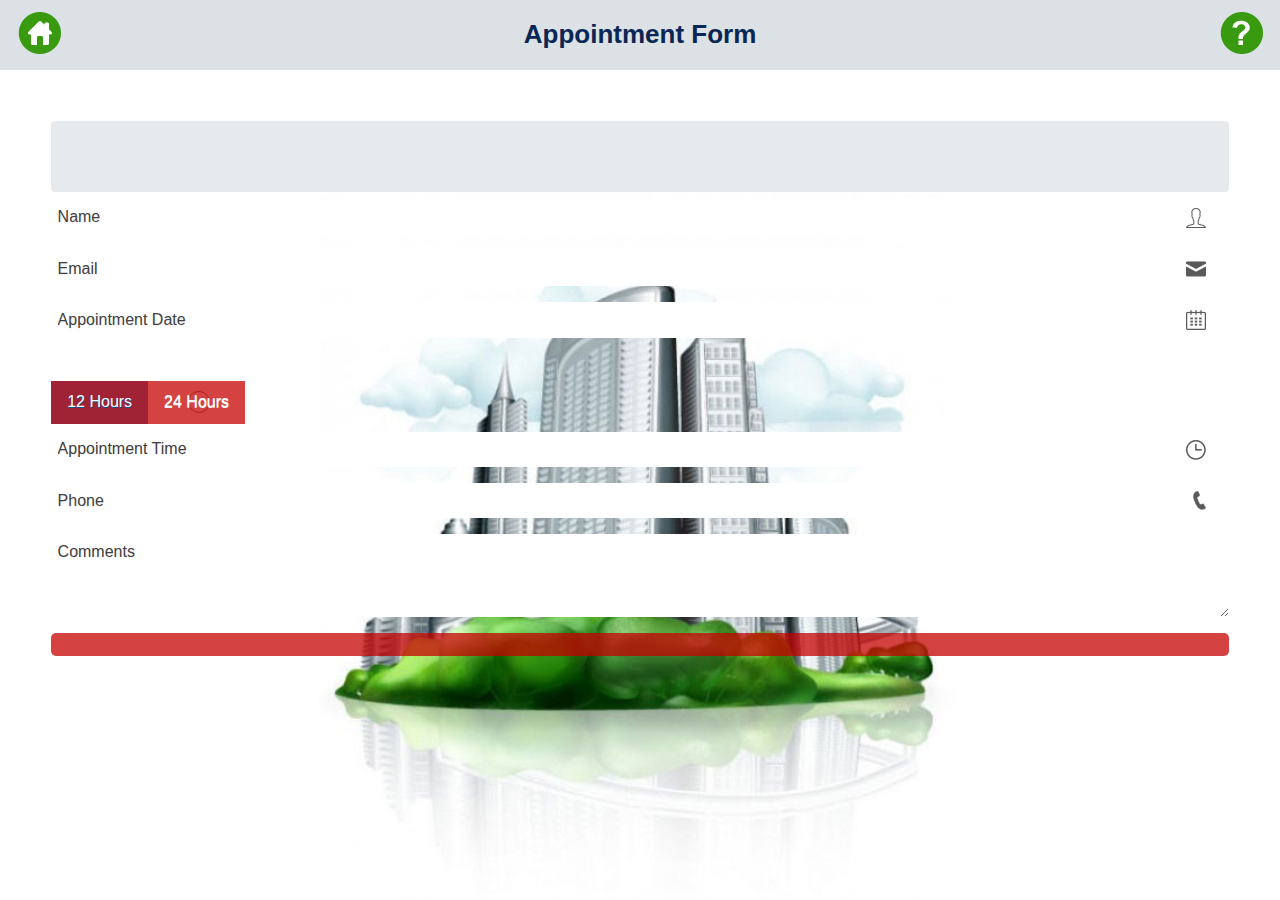
<file: appointment.html>
<!DOCTYPE html PUBLIC "-//W3C//DTD XHTML 1.0 Transitional//EN" "http://www.w3.org/TR/xhtml1/DTD/xhtml1-transitional.dtd">
<html xmlns="http://www.w3.org/1999/xhtml">
<head>
<meta http-equiv="Content-Type" content="text/html; charset=utf-8" />
<title>Splash Screen</title>
<meta name="viewport" content="width=device-width, initial-scale=1">
<link rel="stylesheet" href="css/jquery.mobile-1.4.0.css" />
<link rel="stylesheet" href="css/theme.css" />
<link rel="stylesheet" href="css/common_layout.css" />
<link rel="stylesheet" href="css/splash.css" />
<link rel="stylesheet" href="css/appointment_form.css" />
<link rel="stylesheet" href="css/squeeze.css" />

<script src="js/jquery_1.9.1.js"></script>
<script src="js/validate.js"></script>
<script src="js/validate_appointment.js"></script>
<script src="js/jquery.mobile-1.4.0.js"></script>
<!--  Datapicker File Starts here -->
  <link rel="stylesheet" href="js/datepicker/jquery.mobile.datepicker.css" />
  <script src="js/datepicker/jquery.ui.datepicker.js"></script>
  <script src="js/datepicker/jquery.mobile.datepicker.js"></script>
<!-- Date Picker ends here -->
<!-- Time Picker files starts here -->
<link rel="stylesheet" type="text/css" href="js/timepicker/timepicker.css" />
<script src="js/timepicker/timepicker.js"></script>
<!-- Time picker files ends here  -->

<script>
jQuery( document ).bind( "mobileinit", function() {
    // Make your jQuery Mobile framework configuration changes here!

    jQuery.mobile.allowCrossDomainPages = true;

});

$(document).ajaxStart(function() {
    $.mobile.loading('show');
});

$(document).ajaxStop(function() {
    $.mobile.loading('hide');
});

jQuery(document).ready(function(){
	
	    $('.time_format').on('click',function(e){
  //$(document.body).on('click','input[name="time_appointment"]',function(event){
            e.preventDefault();
            var format = $('input[name=radio-choice-h-2]:radio:checked').val();
			if(format=='on'){
				$("#timepicker1").timepicker({minuteStep: 15,defaultTime : 'current',showInputs:false});
				$("#timepicker1").css("display","block");
				$("#timepicker2").css("display","none");
				document.getElementById("timepicker2").value="";	
			}else {
				$("#timepicker2").timepicker({minuteStep: 15,showMeridian: false,defaultTime : 'current',showInputs:false})
				 $("#timepicker1").css("display","none");
				 document.getElementById("timepicker1").value="";		
				 $("#timepicker2").css("display","block");	
				 
				
			}
             
        });
	
	    jQuery('#module-form-appointment').on('submit',function(e){
		e.preventDefault();
	    var postData = $(this).serialize();
	    var actionUrl = document.getElementById('module-form-appointment');
	 	console.log(actionUrl.action);
		if($("#module-form-appointment").valid())	{
	    $.ajax({
	        type: 'POST',
	       	url: actionUrl.action,
	       	//crossDomain:true, 
	      	dataType:'application/json; charset=utf-8',
	        data: postData,
	        success: function(response){
				
				
	        	var argtt = response.responseText;
				
				
				var arg = JSON.parse(response.responseText);

				if(arg.success==1)
				{
					$('.appointment_form').html("");
					$('.appointment_form').html("<div class='no_data'>Submit Successfully</div>");
				}
				else
				{
					$('.appointment_form').html("");
					$('.appointment_form').html("<div class='no_data'>Error ! Please try after sometime</div>");
				}
	        	//popdetialHideOther(arg);
	        },
	        error: function(response){
	        	var argtt = response.responseText;
				var arg = JSON.parse(response.responseText);
				if(arg.success==1)
				{
					$('.appointment_form').hide();
					$('.thankyou_msg').show();
				}
				else
				{
					$('.appointment_form').html("");
					$('.appointment_form').html("<div class='no_data'>Error ! Please try after sometime</div>");
				}
	        	
	        },
	    }); 
	}
	});

	
	
});

</script>
<style type="text/css">
img {
	max-width:100%;
}
</style>
</head>

<body>
<!-- Start of first page -->
<div data-role="page" id="theme_layout" class="theme_bg"> 
  <!-- Splash Screen starts here -->
  
  <!-- Header Starts Here -->
  <div data-role="header"> <a href="index.html" class="refresh_link" data-role="button" rel="external" data-ajax="false" role="button"><img src="images/home_icon.png" alt="home icon" /></a>
    <h1>Appointment Form</h1>
    <a class="help_link"><img src="images/help_icon.png" alt="help icon" /></a> </div>
  <!-- /header ends here --> 
 
  <!-- Appointment page starts here -->
  <div class="appointment_form">
  <div class="squeeze_desc">
	<!--DescriptionEnter-->
  </div>
  <!--<div class="manadatory_notification">All Fields are mandatory</div>-->
 <form action="<!--url-->" method="POST" id='module-form-appointment'>
  <input type="hidden" name="email_to" value="<!--email_to-->" />
  <input type="text" name="name" placeholder="Name" class="name_ico"  value="" />
  <input type="text" name="email" placeholder="Email" class="email_ico"  value=""/>
  <input type="text" name="appointment_date" placeholder="Appointment Date" class="date-input date_ico" readonly="readonly" data-inline="false" data-role="date" value=""/>
  <fieldset data-role="controlgroup" data-type="horizontal">
        <legend style="color:#fff;text-shadow:none;">Choose Time Format:</legend>
        <input name="radio-choice-h-2" id="radio-choice-h-2a" value="on" checked="checked" class="time_format" type="radio">
        <label for="radio-choice-h-2a">12 Hours</label>
        <input name="radio-choice-h-2" id="radio-choice-h-2b" value="off" class="time_format" type="radio">
        <label for="radio-choice-h-2b">24 Hours</label>
        
    </fieldset>
  <input type="text" name="appointment_time_12hrs" placeholder="Appointment Time"  readonly="readonly" class="time_ico" id="timepicker1"   />
  <input type="text" name="appointment_time_24hrs" placeholder="Appointment Time"  readonly="readonly" class="time_ico" id="timepicker2"  style="display:none;"  />
  
  <!-- Time list ends here -->
  
 <!-- </div>-->
  <input type="text" name="phone" placeholder="Phone" class="phone_ico"  value=""/>
  <textarea name="comments" placeholder="Comments"></textarea>
  <input type="submit" name="submit" value="<!--confirm-->" />
 </form>
  </div>
  <!-- Appointment page ends here -->
  
  
  <!-- thank you message -->
  <div class="thankyou_msg"><!--Thankyou--></div>
  
  <!-- Thankyou message ends here -->
</div>
<!-- /page --> 
<script type="text/javascript">
  
  /*
               $('#timepicker1').timepicker({showInputs:false,defaultTime:'current'});
			   $('#timepicker2').timepicker({
                showMeridian: false,showInputs:false,defaultTime: 'current'
            });*/



           /* $('#timepicker1').timepicker({
                minuteStep: 1,
                template: 'modal',
                appendWidgetTo: 'body',
                showSeconds: true,
                showMeridian: false,
                defaultTime: 'current' 
            });*/
			/*$('#timepicker1').timepicker().on('changeTime', function() {
				 $('#timepicker1').val($(this).val());
			   });*/
            
			/*$('#timepicker1').timepicker().on('hide.timepicker', function(e) {
				    $('input[name="time_appointment"]').val(e.time.value);
				   //document.getElementById('timepicker1').value = e.time.value ;
                   console.log('The time is ' + e.time.value);
    
  });*/
  
   /* function liUpdateSelect(arg)
	{
		 $('#timepicker1').attr('value', $(arg).find('#appicon1').attr('src'));
	}*/
</script>
<script>
/*$(document).ready(function(){
  $("#timepicker1").focus(function(){
    $(".timepickerlist-wrapper").slideDown("slow");
  });
});*/
</script>
</body>
</html>
</file>
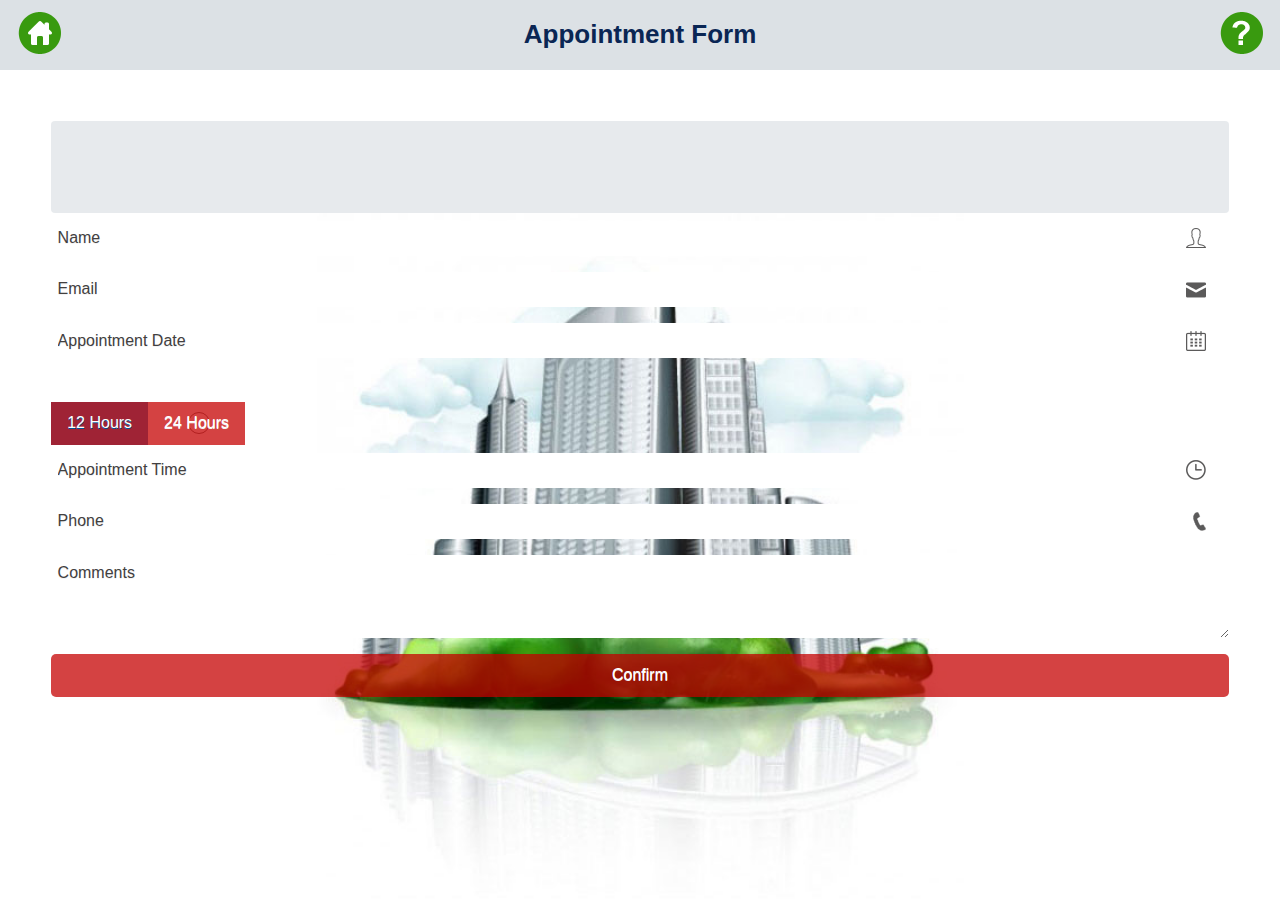
<file: appointment_4398.html>
<!DOCTYPE html PUBLIC "-//W3C//DTD XHTML 1.0 Transitional//EN" "http://www.w3.org/TR/xhtml1/DTD/xhtml1-transitional.dtd">

<html xmlns="http://www.w3.org/1999/xhtml">

<head>

<meta http-equiv="Content-Type" content="text/html; charset=utf-8" />

<title>Splash Screen</title>

<meta name="viewport" content="width=device-width, initial-scale=1">

<link rel="stylesheet" href="css/jquery.mobile-1.4.0.css" />

<link rel="stylesheet" href="css/theme.css" />

<link rel="stylesheet" href="css/common_layout.css" />

<link rel="stylesheet" href="css/splash.css" />

<link rel="stylesheet" href="css/appointment_form.css" />

<link rel="stylesheet" href="css/squeeze.css" />



<script src="js/jquery_1.9.1.js"></script>

<script src="js/validate.js"></script>

<script src="js/validate_appointment.js"></script>

<script src="js/jquery.mobile-1.4.0.js"></script>

<!--  Datapicker File Starts here -->

  <link rel="stylesheet" href="js/datepicker/jquery.mobile.datepicker.css" />

  <script src="js/datepicker/jquery.ui.datepicker.js"></script>

  <script src="js/datepicker/jquery.mobile.datepicker.js"></script>

<!-- Date Picker ends here -->

<!-- Time Picker files starts here -->

<link rel="stylesheet" type="text/css" href="js/timepicker/timepicker.css" />

<script src="js/timepicker/timepicker.js"></script>

<!-- Time picker files ends here  -->



<script>

jQuery( document ).bind( "mobileinit", function() {

    // Make your jQuery Mobile framework configuration changes here!



    jQuery.mobile.allowCrossDomainPages = true;



});



$(document).ajaxStart(function() {

    $.mobile.loading('show');

});



$(document).ajaxStop(function() {

    $.mobile.loading('hide');

});



jQuery(document).ready(function(){

	

	    $('.time_format').on('click',function(e){

  //$(document.body).on('click','input[name="time_appointment"]',function(event){

            e.preventDefault();

            var format = $('input[name=radio-choice-h-2]:radio:checked').val();

			if(format=='on'){

				$("#timepicker1").timepicker({minuteStep: 15,defaultTime : 'current',showInputs:false});

				$("#timepicker1").css("display","block");

				$("#timepicker2").css("display","none");

				document.getElementById("timepicker2").value="";	

			}else {

				$("#timepicker2").timepicker({minuteStep: 15,showMeridian: false,defaultTime : 'current',showInputs:false})

				 $("#timepicker1").css("display","none");

				 document.getElementById("timepicker1").value="";		

				 $("#timepicker2").css("display","block");	

				 

				

			}

             

        });

	

	    jQuery('#module-form-appointment').on('submit',function(e){

		e.preventDefault();

	    var postData = $(this).serialize();

	    var actionUrl = document.getElementById('module-form-appointment');

	 	console.log(actionUrl.action);

		if($("#module-form-appointment").valid())	{

	    $.ajax({

	        type: 'POST',

	       	url: actionUrl.action,

	       	//crossDomain:true, 

	      	dataType:'application/json; charset=utf-8',

	        data: postData,

	        success: function(response){

				

				

	        	var argtt = response.responseText;

				

				

				var arg = JSON.parse(response.responseText);



				if(arg.success==1)

				{

					$('.appointment_form').html("");

					$('.appointment_form').html("<div class='no_data'>Submit Successfully</div>");

				}

				else

				{

					$('.appointment_form').html("");

					$('.appointment_form').html("<div class='no_data'>Error ! Please try after sometime</div>");

				}

	        	//popdetialHideOther(arg);

	        },

	        error: function(response){

	        	var argtt = response.responseText;

				var arg = JSON.parse(response.responseText);

				if(arg.success==1)

				{

					$('.appointment_form').hide();

					$('.thankyou_msg').show();

				}

				else

				{

					$('.appointment_form').html("");

					$('.appointment_form').html("<div class='no_data'>Error ! Please try after sometime</div>");

				}

	        	

	        },

	    }); 

	}

	});



	

	

});



</script>

<style type="text/css">

img {

	max-width:100%;

}

</style>

</head>



<body>

<!-- Start of first page -->

<div data-role="page" id="theme_layout" class="theme_bg"> 

  <!-- Splash Screen starts here -->

  

  <!-- Header Starts Here -->

  <div data-role="header"> <a href="index.html" class="refresh_link" data-role="button" rel="external" data-ajax="false" role="button"><img src="images/home_icon.png" alt="home icon" /></a>

    <h1>Appointment Form</h1>

    <a class="help_link"><img src="images/help_icon.png" alt="help icon" /></a> </div>

  <!-- /header ends here --> 

 

  <!-- Appointment page starts here -->

  <div class="appointment_form">

  <div class="squeeze_desc">

	<br>

  </div>

  <!--<div class="manadatory_notification">All Fields are mandatory</div>-->

 <form action="http://112.196.20.253:8021/members/wizard/index.php?r=aweber/appointment_form" method="POST" id='module-form-appointment'>

  <input type="hidden" name="email_to" value="affiliates@ycc.co.il,deepak.verma@softobiz.com" />

  <input type="text" name="name" placeholder="Name" class="name_ico"  value="" />

  <input type="text" name="email" placeholder="Email" class="email_ico"  value=""/>

  <input type="text" name="appointment_date" placeholder="Appointment Date" class="date-input date_ico" readonly="readonly" data-inline="false" data-role="date" value=""/>

  <fieldset data-role="controlgroup" data-type="horizontal">

        <legend style="color:#fff;text-shadow:none;">Choose Time Format:</legend>

        <input name="radio-choice-h-2" id="radio-choice-h-2a" value="on" checked="checked" class="time_format" type="radio">

        <label for="radio-choice-h-2a">12 Hours</label>

        <input name="radio-choice-h-2" id="radio-choice-h-2b" value="off" class="time_format" type="radio">

        <label for="radio-choice-h-2b">24 Hours</label>

        

    </fieldset>

  <input type="text" name="appointment_time_12hrs" placeholder="Appointment Time"  readonly="readonly" class="time_ico" id="timepicker1"   />

  <input type="text" name="appointment_time_24hrs" placeholder="Appointment Time"  readonly="readonly" class="time_ico" id="timepicker2"  style="display:none;"  />

  

  <!-- Time list ends here -->

  

 <!-- </div>-->

  <input type="text" name="phone" placeholder="Phone" class="phone_ico"  value=""/>

  <textarea name="comments" placeholder="Comments"></textarea>

  <input type="submit" name="submit" value="Confirm" />

 </form>

  </div>

  <!-- Appointment page ends here -->

  

  

  <!-- thank you message -->

  <div class="thankyou_msg">Thanks. Check your inbox for our email. We will be sending you the information now. If you don't see it then be sure to check your spam folder.</div>

  

  <!-- Thankyou message ends here -->

</div>

<!-- /page --> 

<script type="text/javascript">

  

  /*

               $('#timepicker1').timepicker({showInputs:false,defaultTime:'current'});

			   $('#timepicker2').timepicker({

                showMeridian: false,showInputs:false,defaultTime: 'current'

            });*/







           /* $('#timepicker1').timepicker({

                minuteStep: 1,

                template: 'modal',

                appendWidgetTo: 'body',

                showSeconds: true,

                showMeridian: false,

                defaultTime: 'current' 

            });*/

			/*$('#timepicker1').timepicker().on('changeTime', function() {

				 $('#timepicker1').val($(this).val());

			   });*/

            

			/*$('#timepicker1').timepicker().on('hide.timepicker', function(e) {

				    $('input[name="time_appointment"]').val(e.time.value);

				   //document.getElementById('timepicker1').value = e.time.value ;

                   console.log('The time is ' + e.time.value);

    

  });*/

  

   /* function liUpdateSelect(arg)

	{

		 $('#timepicker1').attr('value', $(arg).find('#appicon1').attr('src'));

	}*/

</script>

<script>

/*$(document).ready(function(){

  $("#timepicker1").focus(function(){

    $(".timepickerlist-wrapper").slideDown("slow");

  });

});*/

</script>

</body>

</html>
</file>
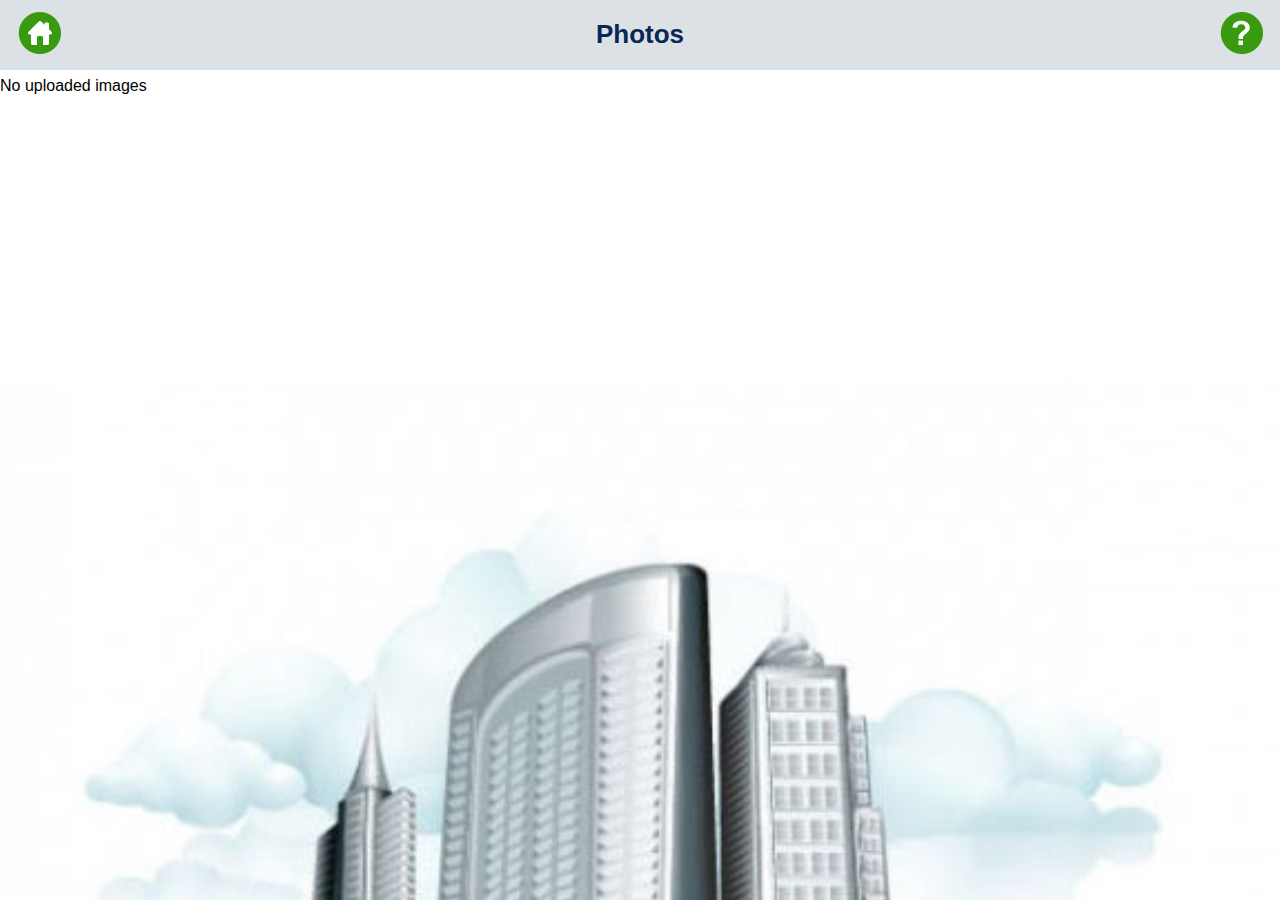
<file: photosub.html>
<!DOCTYPE html PUBLIC "-//W3C//DTD XHTML 1.0 Transitional//EN" "http://www.w3.org/TR/xhtml1/DTD/xhtml1-transitional.dtd">
<html xmlns="http://www.w3.org/1999/xhtml">
<head>
<meta http-equiv="Content-Type" content="text/html; charset=utf-8" />
<title>Wooden Theme</title>
<meta name="viewport" content="width=device-width, initial-scale=1">
<meta name="apple-mobile-web-app-capable" content="yes">
<link rel="stylesheet" href="css/jquery.mobile-1.4.0.css" />
<link rel="stylesheet" href="css/theme.css" />
<link rel="stylesheet" href="css/common_layout.css" />
<!--ThemeSetting-->
<script src="js/jquery-1.6.1.min.js"></script>
<script src="js/jquery.mobile-1.4.0.js"></script>
<script type="text/javascript">
   $(document).ready(function() {
      $('#back-link').click(function() {
         history.go(-1) 
       });
   });
</script>
<script type="text/javascript">
$(document).ready(function(){
  $(".ui-header h1").addClass("ui-title");
});
</script>
<!-- Photo Gallery settings starts here -->
<link rel="stylesheet" href="css/photoswipe.css" />
<link rel="stylesheet" href="css/styles.css" />
<script type="text/javascript" src="js/simple-inheritance.min.js"></script>
<script type="text/javascript" src="js/code-photoswipe-1.0.11.js"></script>
<script type="text/javascript">
		
		/*
		 This example shows how to set up the gallery without
		 using the Code.photoSwipe() helper or the $.photoSwipe() jQuery plugin.
		 
		 The example finds the Gallery container, then finds all anchor tags in 
		 the container (thumbnails).
		 
		 It then sets a click event listener on the container.
		 
		 When the user clicks the container, it checks to see if an image has been
		 clicked (i.e. a thumbnail).
		 
		 It then attempts to find the index number of the thumbnail clicked 
		 (from our list of thumbnails) and starts PhotoSwipe at that index.
		 */
		 
		if(typeof document.querySelectorAll === 'function') {
			
			document.addEventListener('DOMContentLoaded', function(){
				
				// Find the element holding our photos
				var galleryEl = document.getElementById('Gallery');
				
				
				// Find all the photos in our gallery
				var thumbEls = galleryEl.querySelectorAll('a');
				
				if (thumbEls.length < 1) {
					return;
				}
				
				// Set options (optional)
				Code.PhotoSwipe.Current.setOptions({
					loop: false
				});
				
				
				// Tell PhotoSwipe about the photos
				Code.PhotoSwipe.Current.setImages(thumbEls);
				
				
				// Listen out for when the user clicks the gallery
				galleryEl.addEventListener('click', function(e){
					
					// If we clicked an image, start the gallery at that image
					if (e.target.nodeName !== 'IMG'){
						return;
					}
					
					e.preventDefault();
					
					var linkEl = e.target.parentNode;
					
					var startingIndex = 0;
					for (startingIndex; startingIndex<thumbEls.length; startingIndex++){
						if (thumbEls[startingIndex] === linkEl){
							break;
						}
					}
					
					// Start PhotoSwipe
					Code.PhotoSwipe.Current.show(startingIndex);
				
				}, false);
			
			
			}, false); 
			
		}
		
	</script>
<!-- Photo Gallery Settings Ends Here -->

<style type="text/css">
img {
	max-width:100%;
}
</style>
</head>

<body class="theme_bg" style="background-position:center 0px !important;background-size:cover;">
<!-- Start of first page -->
<div data-role="page" id="theme_layout"> 
  
  <!-- Header Starts Here 
  <div data-role="header"> <a class="refresh_link" id="back-link" href="#"><img src="images/home_icon.png" alt="refresh icon" /></a>
    <h1>Photos</h1>
    <a class="help_link"><img src="images/help_icon.png" alt="help icon" /></a> </div>-->
	
    <!-- Header Starts Here -->
  <div data-role="header" role="banner" class="ui-header ui-bar-inherit"> 
  <a href="index.html" class="refresh_link ui-link ui-btn-left ui-btn ui-shadow ui-corner-all" data-role="button" rel="external" data-ajax="false" role="button"><img alt="home icon" src="images/home_icon.png"></a>
    <h1>Photos</h1>
    <a class="help_link ui-link ui-btn-right ui-btn ui-shadow ui-corner-all" data-role="button" role="button"><img alt="help icon" src="images/help_icon.png"></a> </div>
  <!-- /header ends here --> 
  <!-- Photo Gallery Starts Here -->
  <div id="Gallery">
	<!-- Gallery Code Starts Here -->
		<div class="gallery-row">
	
			<p>No uploaded images</p> 
            
		</div>
        
        </div>
  <!-- Gallery Code Ends Here -->
  
  
  
  <!-- Photo Gallery Ends Here --> 
  
</div>
<!-- /page --> 

</body>
</html>
</file>
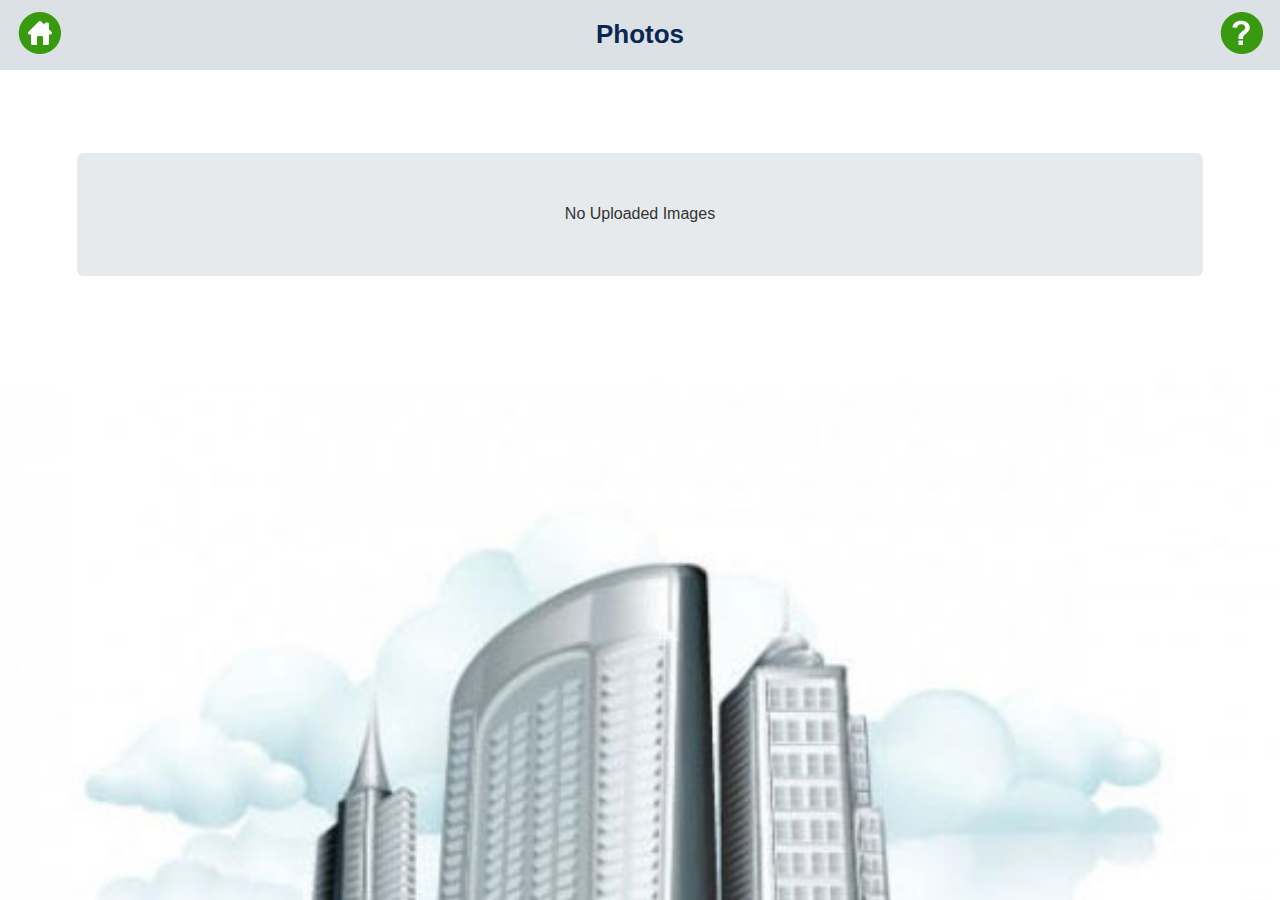
<file: photosub_4360.html>
<!DOCTYPE html PUBLIC "-//W3C//DTD XHTML 1.0 Transitional//EN" "http://www.w3.org/TR/xhtml1/DTD/xhtml1-transitional.dtd">

<html xmlns="http://www.w3.org/1999/xhtml">

<head>

<meta http-equiv="Content-Type" content="text/html; charset=utf-8" />

<title>Wooden Theme</title>

<meta name="viewport" content="width=device-width, initial-scale=1">

<meta name="apple-mobile-web-app-capable" content="yes">

<link rel="stylesheet" href="css/jquery.mobile-1.4.0.css" />

<link rel="stylesheet" href="css/theme.css" />

<link rel="stylesheet" href="css/common_layout.css" />

<!--ThemeSetting-->

<script src="js/jquery-1.6.1.min.js"></script>

<script src="js/jquery.mobile-1.4.0.js"></script>

<script type="text/javascript">

   $(document).ready(function() {

      $('#back-link').click(function() {

         history.go(-1) 

       });

   });

</script>

<script type="text/javascript">

$(document).ready(function(){

  $(".ui-header h1").addClass("ui-title");

});

</script>

<!-- Photo Gallery settings starts here -->

<link rel="stylesheet" href="css/photoswipe.css" />

<link rel="stylesheet" href="css/styles.css" />

<script type="text/javascript" src="js/simple-inheritance.min.js"></script>

<script type="text/javascript" src="js/code-photoswipe-1.0.11.js"></script>

<script type="text/javascript">

		

		/*

		 This example shows how to set up the gallery without

		 using the Code.photoSwipe() helper or the $.photoSwipe() jQuery plugin.

		 

		 The example finds the Gallery container, then finds all anchor tags in 

		 the container (thumbnails).

		 

		 It then sets a click event listener on the container.

		 

		 When the user clicks the container, it checks to see if an image has been

		 clicked (i.e. a thumbnail).

		 

		 It then attempts to find the index number of the thumbnail clicked 

		 (from our list of thumbnails) and starts PhotoSwipe at that index.

		 */

		 

		if(typeof document.querySelectorAll === 'function') {

			

			document.addEventListener('DOMContentLoaded', function(){

				

				// Find the element holding our photos

				var galleryEl = document.getElementById('Gallery');

				

				

				// Find all the photos in our gallery

				var thumbEls = galleryEl.querySelectorAll('a');

				

				if (thumbEls.length < 1) {

					return;

				}

				

				// Set options (optional)

				Code.PhotoSwipe.Current.setOptions({

					loop: false

				});

				

				

				// Tell PhotoSwipe about the photos

				Code.PhotoSwipe.Current.setImages(thumbEls);

				

				

				// Listen out for when the user clicks the gallery

				galleryEl.addEventListener('click', function(e){

					

					// If we clicked an image, start the gallery at that image

					if (e.target.nodeName !== 'IMG'){

						return;

					}

					

					e.preventDefault();

					

					var linkEl = e.target.parentNode;

					

					var startingIndex = 0;

					for (startingIndex; startingIndex<thumbEls.length; startingIndex++){

						if (thumbEls[startingIndex] === linkEl){

							break;

						}

					}

					

					// Start PhotoSwipe

					Code.PhotoSwipe.Current.show(startingIndex);

				

				}, false);

			

			

			}, false); 

			

		}

		

	</script>

<!-- Photo Gallery Settings Ends Here -->



<style type="text/css">

img {

	max-width:100%;

}

</style>

</head>



<body class="theme_bg" style="background-position:center 0px !important;background-size:cover;">

<!-- Start of first page -->

<div data-role="page" id="theme_layout"> 

  

  <!-- Header Starts Here 

  <div data-role="header"> <a class="refresh_link" id="back-link" href="#"><img src="images/home_icon.png" alt="refresh icon" /></a>

    <h1>Photos</h1>

    <a class="help_link"><img src="images/help_icon.png" alt="help icon" /></a> </div>-->

	

    <!-- Header Starts Here -->

  <div data-role="header" role="banner" class="ui-header ui-bar-inherit"> 

  <a href="index.html" class="refresh_link ui-link ui-btn-left ui-btn ui-shadow ui-corner-all" data-role="button" rel="external" data-ajax="false" role="button"><img alt="home icon" src="images/home_icon.png"></a>

    <h1>Photos</h1>

    <a class="help_link ui-link ui-btn-right ui-btn ui-shadow ui-corner-all" data-role="button" role="button"><img alt="help icon" src="images/help_icon.png"></a> </div>

  <!-- /header ends here --> 

  <!-- Photo Gallery Starts Here -->

  <div id="Gallery">

	<!-- Gallery Code Starts Here -->

		<div class="gallery-row">

	

			<p class="no_data">No uploaded images</p> 

            

		</div>

        

        </div>

  <!-- Gallery Code Ends Here -->

  

  

  

  <!-- Photo Gallery Ends Here --> 

  

</div>

<!-- /page --> 



</body>

</html>
</file>
<file: css/theme.css>
.theme_bg{

	background-image:url(../images/main_bg.jpg);

	background-position:center bottom;

	background-repeat:no-repeat;

	min-width:320px;

	background-color:#fff;

	background-size: auto 100%;

}

.logo{

	transition:all ease .3s;

	margin: 0 auto;

	padding-top: 28%;

}



.ui-footer {

    background: none repeat scroll 0 0 rgba(0, 0, 0, 0) !important;

    border-bottom-width: 0;

    border-left-width: 0;

    border-right-width: 0;

    border-top: medium none !important;

}

.owl-demo .item{

	width:70px;

	height:70px;

	display:table-cell;

	/*background:url(../images/icon_bg.png) no-repeat;*/

	vertical-align:middle;

	text-align:center;

}

.ui-header{

	background:#dce1e5 !important;

	border:none !important;

	background-size:auto 100% !important;

}

.ui-header a{

	box-shadow:none;

}

.ui-header .ui-title, .ui-footer .ui-title{

	text-shadow:none !important;

	color:#0A2654 !important;

	font-family:Arial, Helvetica, sans-serif;

	font-weight:bold;

	font-size:26px;

	margin:0 23%;

}

.ui-icon-customrefresh:after {

	background-image: url("../images/refresh_icon.png");

	

}

.ui-icon-customrefresh:after{

	background-color:none;

	border:none;

	border-radius:none;

	height:42px;

	width:42px;

}

.ui-header .ui-btn-icon-notext{

	margin-top:11px;

}

.refresh_link,.help_link{

	border:none !important;

	background:none !important;

}

.refresh_link:hover,.refresh_link:active,.refresh_link:focus,.help_link:focus,.help_link:hover,.help_link:active{

	box-shadow:none !important;

}





/* custom setting of icons */

.app_feature_list a img{

	max-height:32px;

	max-width:32px;

}



@media (min-width: 100px) and (max-width: 399px) {
.theme_bg
{
	background-image:url(../images/app730port.jpg) ;
	background-repeat:no-repeat;
	background-size:cover;	
}
}
</file>
<file: css/common_layout.css>
@font-face {
font-family:"Open Sans Light";
src:url("fonts/OpenSans-Light.eot?") format("eot"), url("fonts/OpenSans-Light.woff") format("woff"), url("fonts/OpenSans-Light.ttf") format("truetype"), url("fonts/OpenSans-Light.svg#OpenSans-Light") format("svg");
font-weight:normal;
font-style:normal;
}
@font-face {
font-family:"Open Sans";
src:url("fonts/OpenSans-Regular.eot?") format("eot"), url("fonts/OpenSans-Regular.woff") format("woff"), url("fonts/OpenSans-Regular.ttf") format("truetype"), url("fonts/OpenSans-Regular.svg#OpenSans") format("svg");
font-weight:normal;
font-style:normal;
}
@font-face {
font-family:"Open Sans Semibold";
src:url("fonts/OpenSans-Semibold.eot?") format("eot"), url("fonts/OpenSans-Semibold.woff") format("woff"), url("fonts/OpenSans-Semibold.ttf") format("truetype"), url("fonts/OpenSans-Semibold.svg#OpenSans-Semibold") format("svg");
font-weight:normal;
font-style:normal;
}
body {
	/*font-family:Open Sans,sans-serif;*/
	font-family:Arial, Helvetica, sans-serif !important;
	min-width:313px;
}
.clr{
	clear:both;
}
.app_feature_list{
	text-align:center;
	text-shadow:none;
	float:left;
	font-weight:normal;
	color:#fff !important;
	width:70px;
	/*font-family:Open Sans Semibold,sans-serif;*/
	font-family:Arial, Helvetica, sans-serif !important;
}
.app_feature_list label{
	height:36px;
	overflow:hidden;
	font-size:13px;
	word-wrap: break-word;
	cursor:pointer;
}

.no_data,.thankyou_msg{
	background: url(../images/header_bg.png);
    border-radius: 6px;
    display: block;
    margin: 6%;
    padding: 4%;
    text-align: center;
    width: 80%;
    text-shadow:none !important;
    text-transform: capitalize;
	color:#333;
}
a.item{

    background:none repeat scroll 0 0 #113D84;
    display: table-cell;
    height: 70px;
    text-align: center;
    vertical-align: middle;
    width: 70px;
	color:#333 !important;

}
.app_feature_list a,.app_feature_list label{
	color:#333;
	text-decoration:none;
}
.logo{
	padding:0px !important;
}
.logo img{
	display:none;
}
.white_wrap .app_feature_list label{
	height:auto;
}
.app_feature_list a{
	color:#031d32 !important;
	text-decoration:none;
	outline:none;
	cursor:pointer;
}
.app_feature_list label{
		padding-top:6px;
}

/* loader setting */
.ui-loader-default{
	background: none repeat scroll 0 0 #000000;
    height: 100%;
    left: 0;
    opacity: 0.4;
    position: fixed;
    top: 0 !important;
    width: 100%;
	margin:0px !important;
}


.ui-loader .ui-icon-loading {
    position:absolute;
	top:50%;
	left:50%;
	margin:-23px 0 0 -23px;
}
</file>
<file: css/splash.css>
.splash{
	text-align:center;
}
.location{
	background:url(../images/title_bg.png);
	margin:4% auto 2%;
	padding:3%;
	width:89%;
}
.iframewrapper{
	position:relative;
	min-height:200px;
	width:68%;
	float:left;
}
.location .iframewrapper iframe{
	position:absolute;
	height:100% !important;
	max-height:400px;
	background:url(../images/frame_bg.png);
	padding:1%;
	width:98% !important;
}
.location_address{
	color:#333;
	font-size:14px;
	line-height:20px;
	text-align:justify;
	text-shadow:none;
	padding:0% 0 2% 2%;
	width:30%;
	float:left;
	word-wrap:break-word;
}
.location_address p{
	margin:5px;
}
.contact_details{
	color:#333;
	text-shadow:none;
}

@media ( max-width: 480px ) {
	.iframewrapper{
		width:100%;
	}
	.location_address{
		width:98%;
		padding:2% 1%;
	}
}
</file>
<file: css/appointment_form.css>
.appointment_form{
	padding:4%;
	position:relative;
	z-index:1;
}
.appointment_form *{
	border-radius:0px;
	box-shadow:none;
}
.appointment_form input[type="text"],.appointment_form textarea{
	background:#f6f6f6;
	color:#424040;
}
.appointment_form .ui-input-text{
		margin-bottom:16px;
}
.manadatory_notification {
    color: #FFFFFF;
    font-size: 13px;
    text-shadow: none;
	padding-bottom:2%;
}
.appointment_form textarea{
	height:83px !important;
}
.appointment_form .ui-btn,.appointment_form .ui-btn:hover
{
	background:url(../images/appointment_btn_bg.png);
	color:#fff;
	font-weight:normal;
	border:none;
	transition:all ease .3s;
}
.appointment_form .ui-btn:hover{
	background:#96220E url(../images/appointment_btn_bg.png);
}
::-webkit-input-placeholder {
   color: #424040;
}

::-moz-placeholder {  /* Firefox 19+ */
   color: #424040;  
}

:-ms-input-placeholder {  
   color: #424040;  
}
.appointment_wrap{
	background:#000;
	bottom:0px;
	left:0px;
	width:100%;
	height:89%;
	position:absolute;
	opacity:.69;
}
.appointment_form input[type="text"].date_ico{
	background:url(../images/date_ico.png) 98% center no-repeat;
}
.appointment_form input[type="text"].time_ico{
	background:url(../images/time_ico.png) 98% center no-repeat;
}
.appointment_form input[type="text"].name_ico{
	background:url(../images/name_ico.png) 98% center no-repeat;
}
.appointment_form input[type="text"].email_ico{
	background:url(../images/email_ico.png) 98% center no-repeat;
}
.appointment_form input[type="text"].phone_ico{
	background:url(../images/phone_ico.png) 98% center no-repeat;
}
.thankyou_note{
	margin:4% auto;
	border-radius:8px;
	padding:10px;
	text-align:center;
	color:#fff;
	background:url(../images/title_bg.png);
	padding:4%;
}
.appointment_form .ui-input-text{
	background: none repeat scroll 0 0 rgba(0, 0, 0, 0);
    border: medium none;
    box-shadow: none !important;
    position: relative;
}

.appointment_form input[type="text"],.appointment_form textarea {
    background-color:#FFFFFF !important;
    border-radius: 4px;
    box-shadow: none;
}
.squeeze_desc{
	min-height:0px !important;
}
</file>
<file: css/squeeze.css>
.squeeze_wrapper{
	background:url(../images/header_bg.png);
	width:85%;
	margin:0 auto;
	margin-top:10px;
	padding:5%;
}
.squeeze_wrapper input[type="text"]{
	box-shadow:none;
	background:#fff;
	border-radius:4px;
}
.squeeze_wrapper input[type="text"]:focus{
	box-shadow:0 0 12px #3388cc;
}
.squeeze_desc {
    background: url("../images/header_bg.png") repeat scroll 0 0 rgba(0, 0, 0, 0);
    padding: 3%;
	border-radius:4px;
	min-height:110px;
	
}
.squeeze_wrapper .ui-input-text{
	position:relative;
	background:none;
	border:none;
	box-shadow:none !important;
}

.squeeze_wrapper .ui-btn{
	background:#5CB85C;
	color:#fff;
	border-color:#4CAE4C;
}
.squeeze_wrapper .ui-btn:hover,.squeeze_wrapper .ui-btn:active{
	background-color: #47A447;
    border-color: #398439;
	color:#fff;
}
label.error {
   
    border-radius:4px;
    margin-bottom:0px;
    padding: 5px 35px 5px 14px;
	text-transform:capitalize;
}
label.error  {
    background-color: #EA5052;
    border-color: #EED3D7;
    color: #B94A48;
	text-shadow:none;
	font-size:12px;
	color:#fff;
	margin-top:7px;
}
.thankyou_msg{
	display:none;
}
.aweber_note {
    font-size: 12px;
    text-shadow: none;
	font-style:italic;
	margin-top:10px;
}
</file>
<file: css/photoswipe.css>
/*
 * PhotoSwipe - http://www.photoswipe.com/
 * Copyright (c) 2011 by Code Computerlove (http://www.codecomputerlove.com)
 * Licensed under the MIT license
 *
 * Default styles for SwipeGallery
 * Avoid any position or dimension based styles
 * where possible, unless specified already here.
 * The gallery automatically works out gallery item
 * positions etc.
 */

body.ps-active 
{
	-webkit-text-size-adjust: none;
	overflow: hidden;
}
body.ps-active * 
{ 
	-webkit-tap-highlight-color:  rgba(255, 255, 255, 0); 
}
body.ps-active *:focus 
{ 
	outline: 0; 
}


/* Document overlay */
div.ps-document-overlay 
{
	background: #000;
}


/* Viewport */
div.ps-viewport 
{
	background: #000;
	cursor: pointer;
}


/* Zoom/pan/rotate layer */
div.ps-zoom-pan-rotate{
	background: #000;
}


/* Slider */
div.ps-slider-item-loading 
{ 
	background: url(photoswipe-loader.gif) no-repeat center center; 
}


/* Caption */
div.ps-caption
{ 
	background: #000000;
	background: -moz-linear-gradient(top, #303130 0%, #000101 100%);
	background: -webkit-gradient(linear, left top, left bottom, color-stop(0%,#303130), color-stop(100%,#000101));
	border-bottom: 1px solid #42403f;
	color: #ffffff;
	font-size: 13px;
	font-family: "Lucida Grande", Helvetica, Arial,Verdana, sans-serif;
	text-align: center;
}

div.ps-caption-bottom
{ 
	border-top: 1px solid #42403f;
	border-bottom: none;
}

div.ps-caption-content
{
	padding: 13px;
}


/* Toolbar */
div.ps-toolbar
{ 
	background: #000000;
	background: -moz-linear-gradient(top, #303130 0%, #000101 100%);
	background: -webkit-gradient(linear, left top, left bottom, color-stop(0%,#303130), color-stop(100%,#000101));
	border-top: 1px solid #42403f;
	color: #ffffff;
	font-size: 13px;
	font-family: "Lucida Grande", Helvetica, Arial,Verdana, sans-serif;
	text-align: center;
	height: 44px;
	display: table;
	table-layout: fixed;
}

div.ps-toolbar-top 
{
	border-bottom: 1px solid #42403f;
	border-top: none;
}

div.ps-toolbar-close, div.ps-toolbar-previous, div.ps-toolbar-next, div.ps-toolbar-play
{
	cursor: pointer;
	display: table-cell;
}

div.ps-toolbar div div.ps-toolbar-content
{
	width: 44px;
	height: 44px;
	margin: 0 auto 0;
	background-image: url(photoswipe-icons.png);
	background-repeat: no-repeat;
}

div.ps-toolbar-close div.ps-toolbar-content
{
	background-position: 0 0;
}

div.ps-toolbar-previous div.ps-toolbar-content
{
	background-position: -44px 0;
}

div.ps-toolbar-previous-disabled div.ps-toolbar-content
{
	background-position: -44px -44px;
}

div.ps-toolbar-next div.ps-toolbar-content
{
	background-position: -132px 0;
}

div.ps-toolbar-next-disabled div.ps-toolbar-content
{
	background-position: -132px -44px;
}

div.ps-toolbar-play div.ps-toolbar-content
{
	background-position: -88px 0;
}

/* Hi-res retina display */
@media only screen and (-webkit-min-device-pixel-ratio: 2)
{
	div.ps-toolbar div div.ps-toolbar-content
	{
		-webkit-background-size: 176px 88px;
		background-image: url(photoswipe-icons@2x.png);
	}
}
</file>
<file: css/styles.css>
*{
	padding:0px;
	margin:0px;
}

div.gallery-row:after { clear: both; content: "."; display: block; height: auto; visibility: hidden; }
div.gallery-item { float: left; width: 32.5%;position:relative;margin:.33333333%; }
div.gallery-item a { display: block; border: 1px solid #3c3c3c; }
div.gallery-item img { display: block; width: 100%; height: auto; }
.img_title{
	background:url("../images/title_bg2.png") repeat scroll 0 0 rgba(0, 0, 0, 0) !important;
	padding:2% 1%;
	width:98%;
	overflow:hidden;
	white-space:nowrap;
	text-overflow:ellipsis;
	position:absolute;
	left:0px;
	bottom:0px;
	text-shadow:none;
	text-align:center;
	font-size:13px;
	color:#fff;
	pointer-events:none;
}


div.gallery-item .play_video_icon {
    display: table-cell;
    height: 100%;
    left: 0;
    position: absolute;
    text-align: center;
    vertical-align: middle;
    width: 100%;
	background:#333;
	opacity:0.4;
	top:0px;
}
div.gallery-item .play_video_icon img{
	width:auto;
	display:table-cell;
	top:50%;
	margin-top:-45px;
	left:50%;
	margin-left:-32px;
	position:absolute;
}
div.gallery-item .play_video_icon:hover,div.gallery-item .play_video_icon:active,div.gallery-item .play_video_icon:focus{
	opacity:0;
	transition:all ease .3s;
}
#Gallery{
	padding-top:6px;
}
/* header setting 
.ui-header 
{
	color: #333333 !important;
    font-size: 24px;
    font-weight: normal;
    margin: 0 25%;
    text-shadow: none !important;
	display: block;
    min-height: 1.1em;
    outline: 0 none !important;
    overflow: hidden;
    padding: 0.7em 0;
    text-align: center;
    text-overflow: ellipsis;
    white-space: nowrap;
}
*/

.video_wrap{
	padding:8px;
}
.video_gallery_new .ui-listview > li p{
	font-weight:600;
	color:#828180;
}
.video_gallery_new .ui-listview .ui-li-has-thumb > img:first-child,.video_gallery_new  .ui-listview .ui-li-has-thumb > .ui-btn > img:first-child, .video_gallery_new .ui-listview .ui-li-has-thumb .ui-li-thumb{
	height:81px;
	max-width: 5.5em;
}

.video_desc_wrap {
    background: none repeat scroll 0 0 #F2F2F2;
    font-size: 13px;
    padding: 10px;
    line-height:21px;
	color:#444;
}

.video_desc {
    background: none repeat scroll 0 0 #FFFFFF;
    border: 1px solid #DDDDDD;
    padding: 10px;
}


.video_title {
    font-weight: 600;
    padding: 9px 8px 13px;
    font-size: 16px;
	background:#fff;
	text-shadow:0px 0px 0px #fff;
	line-height:24px;
	border:1px solid #ddd;
	border-bottom:0px;
}

.video_description_wrapper.theme_bg{
	background:#F2F2F2 !important;
}
.video_description_wrapper .ui-header{
	/*background:#A6250F  url("../images/header_bg.png") repeat scroll 0 0  !important;*/
	margin-bottom:1px;
}
.video_description_wrapper .video_wrap{
	background:#000;
	z-index:100;
}
.video_description_wrapper .video_wrap iframe{
	z-index:100 !important;
}
@media (max-width: 330px){
	div.gallery-item {
    	width: 49.2%;
	}
	.video_gallery div.gallery-item{
		border: 10px solid #FFFFFF;
    	box-shadow: 0 0 8px #000000;
    	width: 93%;
		margin-bottom:10px;
	}
}
.theme_bg{
	min-height:486px;
}
</file>
<file: js/timepicker/timepicker.css>
/*!
 * Timepicker Component for Twitter Bootstrap
 *
 * Copyright 2013 Joris de Wit
 *
 * Contributors https://github.com/jdewit/bootstrap-timepicker/graphs/contributors
 *
 * For the full copyright and license information, please view the LICENSE
 * file that was distributed with this source code.
 */
.bootstrap-timepicker {
  position: relative;
}
.bootstrap-timepicker.pull-right .bootstrap-timepicker-widget.dropdown-menu {
  left: auto;
  right: 0;
}
.bootstrap-timepicker.pull-right .bootstrap-timepicker-widget.dropdown-menu:before {
  left: auto;
  right: 12px;
}
.bootstrap-timepicker.pull-right .bootstrap-timepicker-widget.dropdown-menu:after {
  left: auto;
  right: 13px;
}
.bootstrap-timepicker .add-on {
  cursor: pointer;
}
.bootstrap-timepicker .add-on i {
  display: inline-block;
  width: 16px;
  height: 16px;
}
.bootstrap-timepicker-widget.dropdown-menu {
  padding: 4px;
}
.bootstrap-timepicker-widget.dropdown-menu.open {
  display: inline-block;
}
.bootstrap-timepicker-widget.dropdown-menu:before {
  border-bottom: 7px solid rgba(0, 0, 0, 0.2);
  border-left: 7px solid transparent;
  border-right: 7px solid transparent;
  content: "";
  display: inline-block;
  position: absolute;
}
.bootstrap-timepicker-widget.dropdown-menu:after {
  border-bottom: 6px solid #FFFFFF;
  border-left: 6px solid transparent;
  border-right: 6px solid transparent;
  content: "";
  display: inline-block;
  position: absolute;
}
.bootstrap-timepicker-widget.timepicker-orient-left:before {
  left: 6px;
}
.bootstrap-timepicker-widget.timepicker-orient-left:after {
  left: 7px;
}
.bootstrap-timepicker-widget.timepicker-orient-right:before {
  right: 6px;
}
.bootstrap-timepicker-widget.timepicker-orient-right:after {
  right: 7px;
}
.bootstrap-timepicker-widget.timepicker-orient-top:before {
  top: -7px;
}
.bootstrap-timepicker-widget.timepicker-orient-top:after {
  top: -6px;
}
.bootstrap-timepicker-widget.timepicker-orient-bottom:before {
  bottom: -7px;
  border-bottom: 0;
  border-top: 7px solid #999;
}
.bootstrap-timepicker-widget.timepicker-orient-bottom:after {
  bottom: -6px;
  border-bottom: 0;
  border-top: 6px solid #ffffff;
}
.bootstrap-timepicker-widget a.btn,
.bootstrap-timepicker-widget input {
  border-radius: 4px;
}
.bootstrap-timepicker-widget table {
  width: 100%;
  margin: 0;
}
.bootstrap-timepicker-widget table td {
  text-align: center;
  height: 30px;
  margin: 0;
  padding: 2px;
}
.bootstrap-timepicker-widget table td:not(.separator) {
  min-width: 30px;
}
.bootstrap-timepicker-widget table td span {
  width: 100%;
}
.bootstrap-timepicker-widget table td a {
  border: 1px transparent solid;
  width: 100%;
  display: inline-block;
  margin: 0;
  padding: 8px 0;
  outline: 0;
  color: #333;
}
.bootstrap-timepicker-widget table td a:hover {
  text-decoration: none;
  background-color: #eee;
  -webkit-border-radius: 4px;
  -moz-border-radius: 4px;
  border-radius: 4px;
  border-color: #ddd;
}
.bootstrap-timepicker-widget table td a i {
  margin-top: 2px;
  font-size: 18px;
}
.bootstrap-timepicker-widget table td input {
  width: 25px;
  margin: 0;
  text-align: center;
}
.bootstrap-timepicker-widget .modal-content {
  padding: 4px;
}


/* custom extract css starts here */
.dropdown-menu {
	background-clip: padding-box;
	background-color: #FFFFFF;
	border: 1px solid rgba(0, 0, 0, 0.2);
	border-radius: 6px;
	box-shadow: 0 5px 10px rgba(0, 0, 0, 0.2);
	display: none;
	float: left;
	left: 0;
	list-style: none outside none;
	margin: 2px 0 0;
	min-width: 160px;
	padding: 5px 0;
	position: absolute;
	top: 100%;
	z-index: 1000;
}
 [class^="icon-"], [class*=" icon-"] {
 background-image: url("up_down.png");
 background-position: 14px 14px;
 background-repeat: no-repeat;
 display: inline-block;
 height: 14px;
 line-height: 14px;
 margin-top: 1px;
 vertical-align: text-top;
 width: 14px;
}
.icon-chevron-up {
	background-position: 0 -1px;
}
.icon-chevron-down {
	background-position:-27px -1px;
}
.bootstrap-timepicker-widget table td a i {
	font-size: 18px;
	margin-top: 2px;
}
.bootstrap-timepicker-widget input[type="text"] {
	background-color: #FFFFFF;
	border: 1px solid #CCCCCC;
	box-shadow: 0 1px 1px rgba(0, 0, 0, 0.075) inset;
	transition: border 0.2s linear 0s, box-shadow 0.2s linear 0s;
	font-size:14px;
	border-radius: 4px;
    color: #555555;
    display: inline-block;
    font-size: 14px;
    height: 20px;
    line-height: 20px;
   	padding: 4px 6px;
    vertical-align: middle;
}
.bootstrap-timepicker-widget input[type="text"]:focus{
	border-color: rgba(82, 168, 236, 0.8);
    box-shadow: 0 1px 1px rgba(0, 0, 0, 0.075) inset, 0 0 8px rgba(82, 168, 236, 0.6);
    outline: 0 none;
}


/* custom extract css ends here */
@media (min-width: 767px) {
  .bootstrap-timepicker-widget.modal {
    width: 200px;
    margin-left: -100px;
  }
}
@media (max-width: 767px) {
  .bootstrap-timepicker {
    width: 100%;
  }
  .bootstrap-timepicker .dropdown-menu {
    width: 100%;
  }
}
</file>
